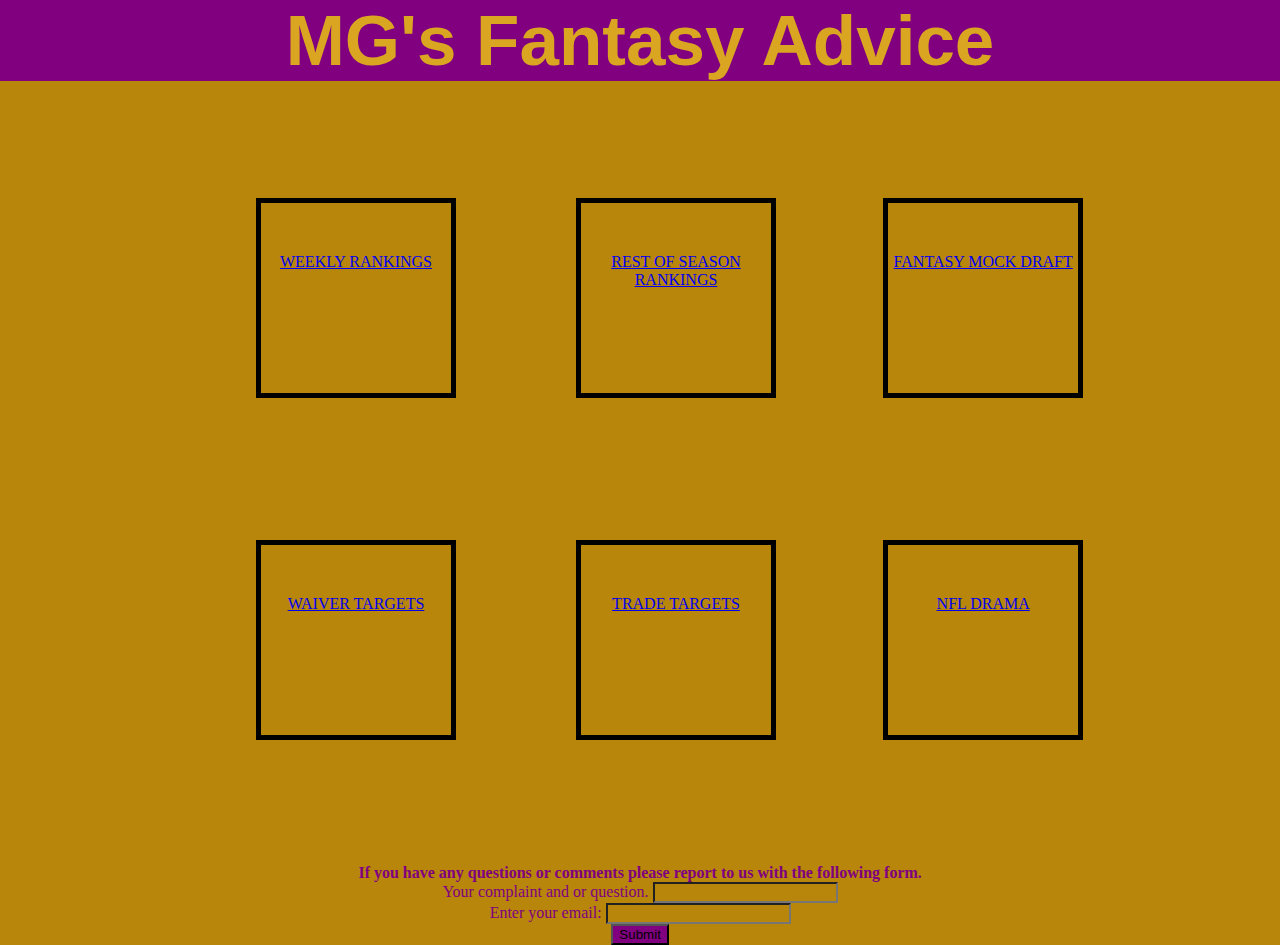
<file: index.html>
<!DOCTYPE html>
<html> 
    <head>
        <title class="lawful2">MG's Fantasy Advice</title>
        <link rel="stylesheet" href="styles.css">
    </head>
    <body>
        <div>
        <h2> MG's Fantasy Advice </h2>
        <p class=" lawful3 words"><a href="mock.html">FANTASY MOCK DRAFT</a>  </p><br>
        <p class=" lawful4 words"><a href="rosrankings.html">REST OF SEASON RANKINGS</a> </p>
        <p class=" lawful5 words"><a href="weerankings.html">WEEKLY RANKINGS</a> </p>
        <p class=" lawful6 words"><a href="watargets.html">WAIVER TARGETS</a> </p><br>
        <p class=" lawful8 words"><a href="trtargets.html"> TRADE TARGETS</a></p>
        <p class="lawful9 words"><a href="nfldrama.html">NFL DRAMA</a> </p>

   </div>
   <div class="message">
        <h4>If you have any questions or comments please report to us with the following form.</h4>

    <div class="form">
        <form class="lawful11" method="get" class="form-example">
            <label for="name"> Your complaint and or question.</label>
            <input type="text" name="name" id="name" required>
        </form>
        </div>
        <div class="form2">
        <form class="lawful11" method="get" class="form-example">
            <label for="email">Enter your email: </label>
            <input type="text" name="name" id="name" required>
    </div>
    <div>
        <input class="lawful11" type="submit" style="background-color: purple;">
    </div>
    </body>
 
</html>
</file>
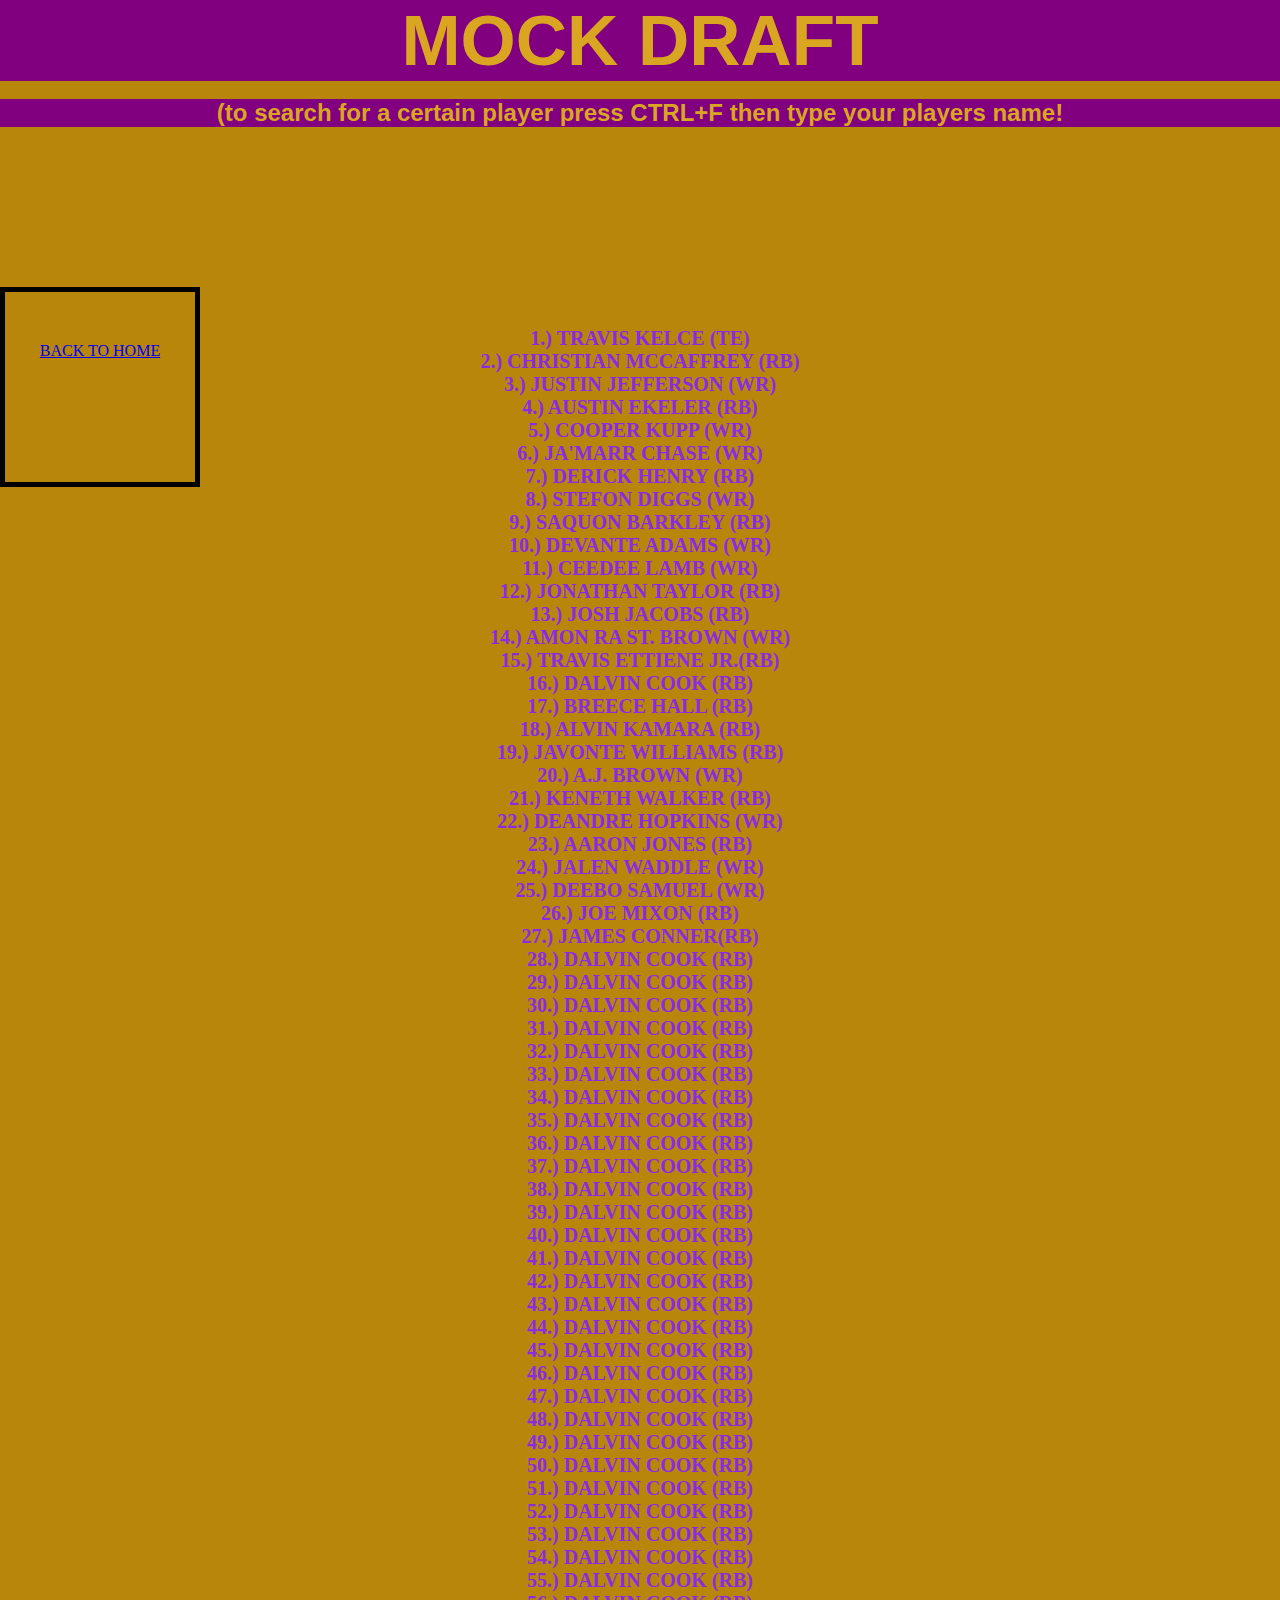
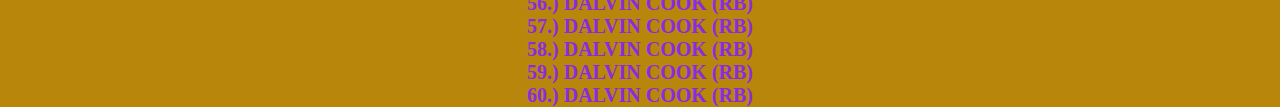
<file: mock.html>
<!DOCTYPE html>
<html>
    <link rel="stylesheet" href="styles.css">
        <body>
            <h3 class="nike"> MOCK DRAFT</h3>
            <br>
            <h3 class="addidas">(to search for a certain player press CTRL+F then type your players name!</h3>
            <p class=" lawful2 words"><a href="index.html">BACK TO HOME</a>  </p><br>
            <h6 class="michael"> 1.) TRAVIS KELCE (TE)</h6>
            <h6 class="michael"> 2.) CHRISTIAN MCCAFFREY (RB)</h6>
            <h6 class="michael">3.) JUSTIN JEFFERSON (WR)</h6>
            <h6 class="michael"> 4.) AUSTIN EKELER (RB)</h6>
            <h6 class="michael"> 5.) COOPER KUPP (WR)</h6>
            <h6 class="michael"> 6.) JA'MARR CHASE (WR)</h6>
            <h6 class="michael"> 7.) DERICK HENRY (RB)</h6>
            <h6 class="michael"> 8.) STEFON DIGGS (WR)</h6>
            <h6 class="michael"> 9.) SAQUON BARKLEY (RB)</h6>
            <h6 class="michael"> 10.) DEVANTE ADAMS (WR)</h6>
            <h6 class="michael"> 11.) CEEDEE LAMB (WR)</h6>
            <h6 class="michael"> 12.) JONATHAN TAYLOR (RB)</h6>
            <h6 class="michael"> 13.) JOSH JACOBS (RB)</h6>
            <h6 class="michael"> 14.) AMON RA ST. BROWN (WR)</h6>
            <h6 class="michael"> 15.) TRAVIS ETTIENE JR.(RB)</h6>
            <h6 class="michael"> 16.) DALVIN COOK (RB)</h6>
            <h6 class="michael"> 17.) BREECE HALL (RB)</h6>
            <h6 class="michael"> 18.) ALVIN KAMARA (RB)</h6>
            <h6 class="michael"> 19.) JAVONTE WILLIAMS (RB)</h6>
            <h6 class="michael"> 20.) A.J. BROWN (WR)</h6>
            <h6 class="michael"> 21.) KENETH WALKER (RB)</h6>
            <h6 class="michael"> 22.) DEANDRE HOPKINS (WR)</h6>
            <h6 class="michael"> 23.) AARON JONES (RB)</h6>
            <h6 class="michael"> 24.) JALEN WADDLE (WR)</h6>
            <h6 class="michael"> 25.) DEEBO SAMUEL (WR)</h6>
            <h6 class="michael"> 26.) JOE MIXON (RB)</h6>
            <h6 class="michael"> 27.) JAMES CONNER(RB)</h6>
            <h6 class="michael"> 28.) DALVIN COOK (RB)</h6>
            <h6 class="michael"> 29.) DALVIN COOK (RB)</h6>
            <h6 class="michael"> 30.) DALVIN COOK (RB)</h6>
            <h6 class="michael"> 31.) DALVIN COOK (RB)</h6>
            <h6 class="michael"> 32.) DALVIN COOK (RB)</h6>
            <h6 class="michael"> 33.) DALVIN COOK (RB)</h6>
            <h6 class="michael"> 34.) DALVIN COOK (RB)</h6>
            <h6 class="michael"> 35.) DALVIN COOK (RB)</h6>
            <h6 class="michael"> 36.) DALVIN COOK (RB)</h6>
            <h6 class="michael"> 37.) DALVIN COOK (RB)</h6>
            <h6 class="michael"> 38.) DALVIN COOK (RB)</h6>
            <h6 class="michael"> 39.) DALVIN COOK (RB)</h6>
            <h6 class="michael"> 40.) DALVIN COOK (RB)</h6>
            <h6 class="michael"> 41.) DALVIN COOK (RB)</h6>
            <h6 class="michael"> 42.) DALVIN COOK (RB)</h6>
            <h6 class="michael"> 43.) DALVIN COOK (RB)</h6>
            <h6 class="michael"> 44.) DALVIN COOK (RB)</h6>
            <h6 class="michael"> 45.) DALVIN COOK (RB)</h6>
            <h6 class="michael"> 46.) DALVIN COOK (RB)</h6>
            <h6 class="michael"> 47.) DALVIN COOK (RB)</h6>
            <h6 class="michael"> 48.) DALVIN COOK (RB)</h6>
            <h6 class="michael"> 49.) DALVIN COOK (RB)</h6>
            <h6 class="michael"> 50.) DALVIN COOK (RB)</h6>
            <h6 class="michael"> 51.) DALVIN COOK (RB)</h6>
            <h6 class="michael"> 52.) DALVIN COOK (RB)</h6>
            <h6 class="michael"> 53.) DALVIN COOK (RB)</h6>
            <h6 class="michael"> 54.) DALVIN COOK (RB)</h6>
            <h6 class="michael"> 55.) DALVIN COOK (RB)</h6>
            <h6 class="michael"> 56.) DALVIN COOK (RB)</h6>
            <h6 class="michael"> 57.) DALVIN COOK (RB)</h6>
            <h6 class="michael"> 58.) DALVIN COOK (RB)</h6>
            <h6 class="michael"> 59.) DALVIN COOK (RB)</h6>
            <h6 class="michael"> 60.) DALVIN COOK (RB)</h6>


        </body>
</html>
</file>
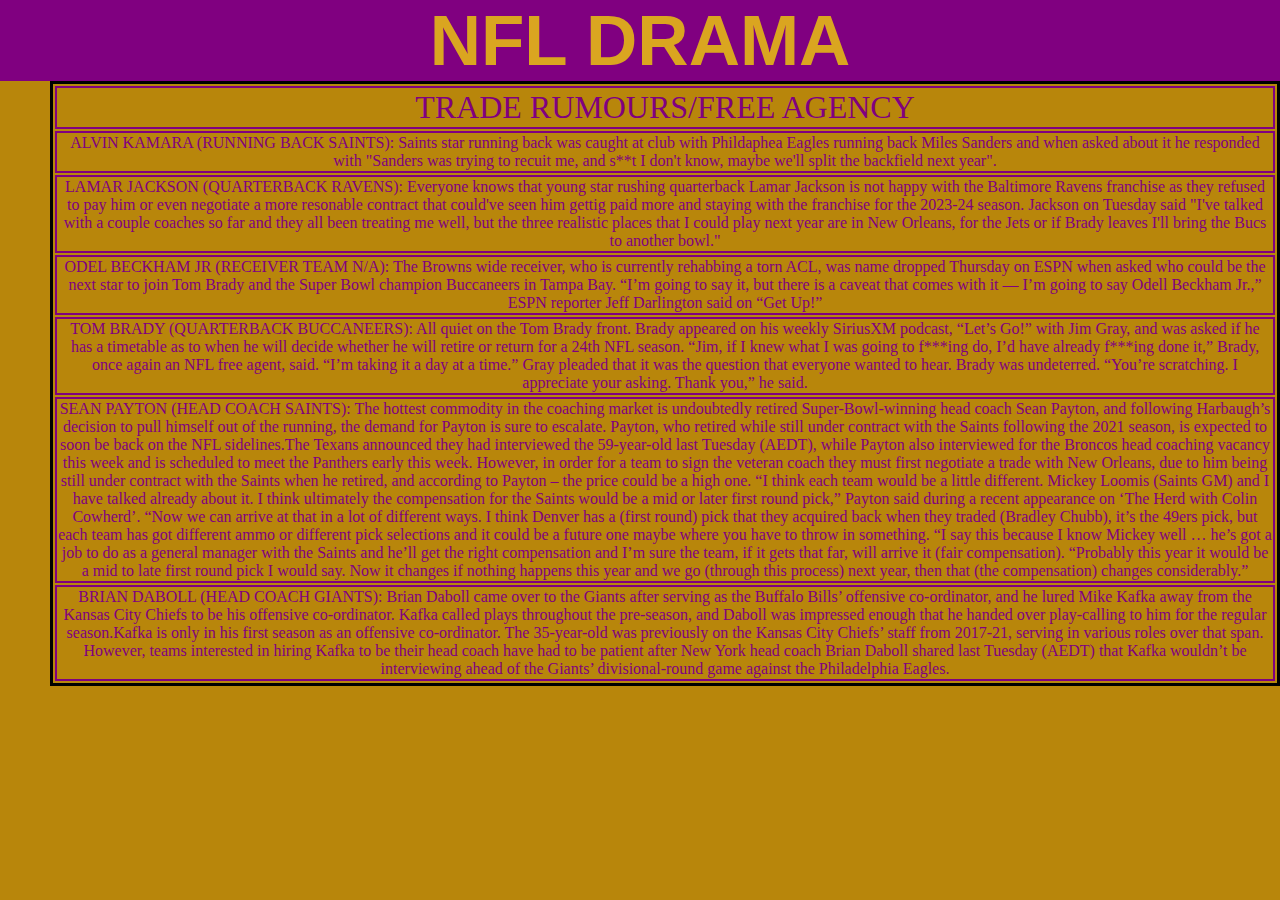
<file: nfldrama.html>
<!DOCTYPE html>
<html>
    <link rel="stylesheet" href="styles.css">
        <body>
            <h3 class=nike>NFL DRAMA</h3>
            
            <table>
                <tr>
                    <td class="rumoursbad">TRADE RUMOURS/FREE AGENCY
                    </td>
                </tr>
                <tr>
                    <td>ALVIN KAMARA (RUNNING BACK SAINTS): Saints star running back was caught at club with Phildaphea Eagles
                        running back Miles Sanders and when asked about it he responded with
                        "Sanders was trying to recuit me, and s**t I don't know, maybe we'll 
                        split the backfield next year".
                    </td>
                </tr>
                <tr>
                    <td> LAMAR JACKSON (QUARTERBACK RAVENS): Everyone knows that young star rushing quarterback Lamar Jackson is not 
                        happy with the Baltimore Ravens franchise as they refused to pay him
                        or even negotiate a more resonable contract that could've seen him gettig 
                        paid more and staying with the franchise for the 2023-24 season.
                        Jackson on Tuesday said "I've talked with a couple coaches so far and they
                        all been treating me well, but the three realistic places that I could play 
                        next year are in New Orleans, for the Jets or if Brady leaves I'll bring the
                         Bucs to another bowl."
                    </td>
                </tr>
                <tr>
                    <td>ODEL BECKHAM JR (RECEIVER TEAM N/A): The Browns wide receiver, who is currently rehabbing a torn ACL, was name dropped 
                        Thursday on ESPN when asked who could be the next star to join Tom Brady and the 
                        Super Bowl champion Buccaneers in Tampa Bay. “I’m going to say it, but there is a 
                        caveat that comes with it — I’m going  to say Odell Beckham Jr.,” ESPN reporter
                         Jeff Darlington said on “Get Up!”</td>
                </tr>
                <tr>
                    <td>TOM BRADY (QUARTERBACK BUCCANEERS): All quiet on the Tom Brady front.  Brady appeared on his weekly SiriusXM podcast,
                         “Let’s Go!” with Jim Gray, and was asked if he has a timetable as to when he
                         will decide whether he will retire or return for a 24th NFL season. 
                         “Jim, if I knew what I was going to f***ing do, I’d have already f***ing done it,”
                          Brady, once again an NFL free agent, said. “I’m taking it a day at a time.”
                         Gray pleaded that it was the question that everyone wanted to hear. Brady was undeterred.
                         “You’re scratching. I appreciate your asking. Thank you,” he said.</td>
                </tr>
                <tr>
                    <td>SEAN PAYTON (HEAD COACH SAINTS): The hottest commodity in the coaching market is undoubtedly retired Super-Bowl-winning
                         head coach Sean Payton, and following Harbaugh’s decision to pull himself out of the 
                         running, the demand for Payton is sure to escalate. Payton, who retired while still under 
                        contract with the Saints following the 2021 season, is expected to soon be back on the NFL 
                        sidelines.The Texans announced they had interviewed the 59-year-old last Tuesday (AEDT), while
                         Payton also interviewed for the Broncos head coaching vacancy this week and is scheduled to meet
                          the Panthers early this week. However, in order for a team to sign the veteran coach 
                        they must first negotiate a trade with New Orleans, due to him being still under contract with 
                        the Saints when he retired, and according to Payton – the price could be a high one.
                        “I think each team would be a little different. Mickey Loomis (Saints GM) and I have talked 
                        already about it. I think ultimately the compensation for the Saints would be a mid or later 
                        first round pick,” Payton said during a recent appearance on ‘The Herd with Colin Cowherd’.
                        “Now we can arrive at that in a lot of different ways. I think Denver has a (first round) pick 
                        that they acquired back when they traded (Bradley Chubb), it’s the 49ers pick, but each team has
                         got different ammo or different pick selections and it could be a future one maybe where you have
                          to throw in something. “I say this because I know Mickey well … he’s got a job to
                         do as a general manager with the Saints and he’ll get the right compensation and I’m sure the team, 
                         if it gets that far, will arrive it (fair compensation). “Probably this year it would be a 
                        mid to late first round pick I would say. Now it changes if nothing happens this year and we go 
                        (through this process) next year, then that (the compensation) changes considerably.”</td>
                </tr>
                <tr>
                    <td>BRIAN DABOLL (HEAD COACH GIANTS): Brian Daboll came over to the Giants after serving as the Buffalo Bills’ offensive co-ordinator, 
                        and he lured Mike Kafka away from the Kansas City Chiefs to be his offensive co-ordinator. Kafka
                         called plays throughout the pre-season, and Daboll was impressed enough that he handed over play-calling 
                         to him for the regular season.Kafka is only in his first season as an offensive co-ordinator. 
                         The 35-year-old was previously on the Kansas City Chiefs’ staff from 2017-21, serving in various roles
                        over that span. However, teams interested in hiring Kafka to be their head coach have had to be patient after 
                        New York head coach Brian Daboll shared last Tuesday (AEDT) that Kafka wouldn’t be interviewing ahead of the 
                        Giants’ divisional-round game against the Philadelphia Eagles.
                        </td>
                </tr>
            </table>
        </body>
</html>
</file>
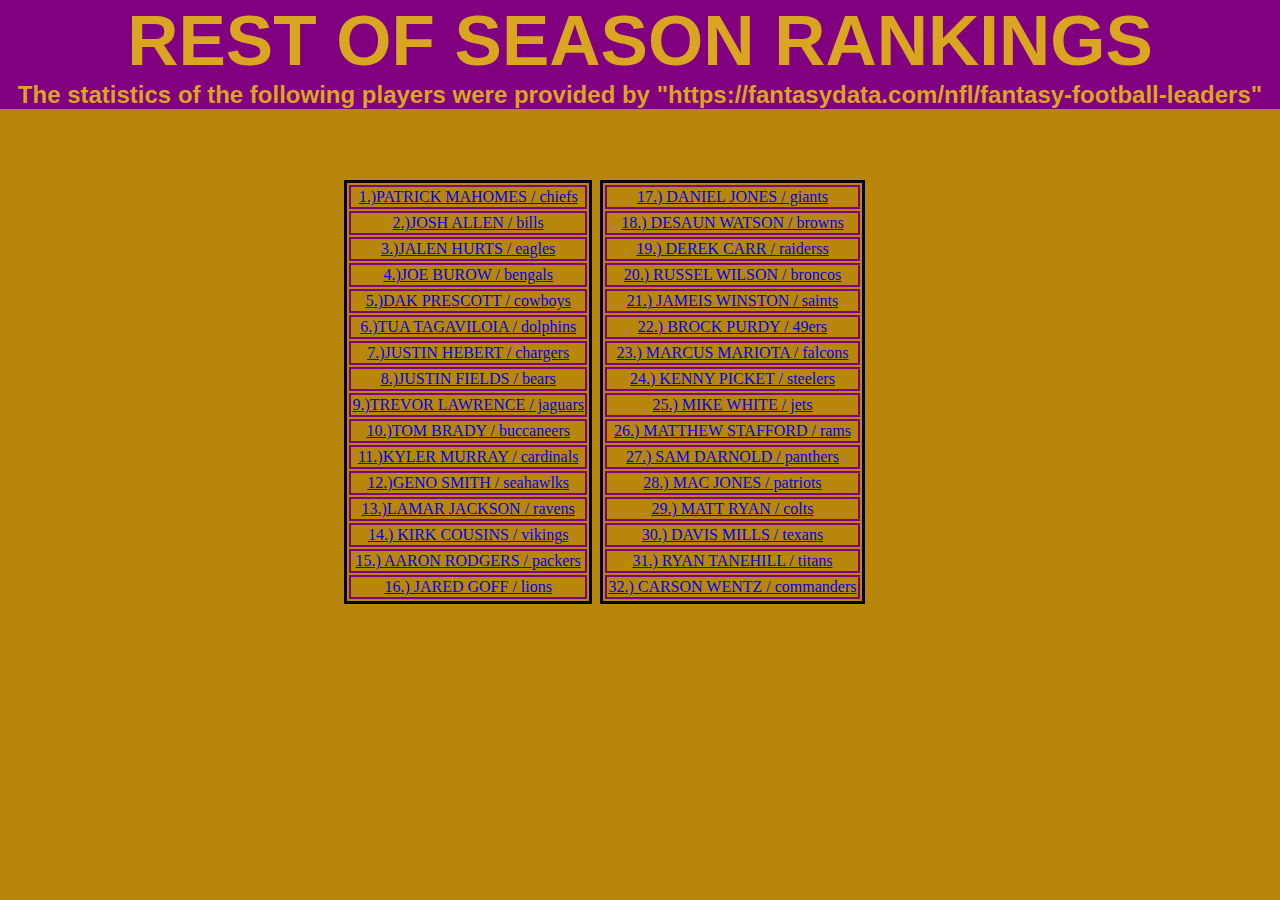
<file: QB.html>
<!DOCTYPE html>
<html>
        <link rel="stylesheet" href="styles.css">
        <body>
            <h3 class="nike">REST OF SEASON RANKINGS</h3>
            <h6 class="addidas">The statistics of the following players were provided by "https://fantasydata.com/nfl/fantasy-football-leaders"</h6>

<table class="table1">
    
    <tr> <td><a href="https://fantasydata.com/nfl/patrick-mahomes-fantasy/18890">1.)PATRICK MAHOMES / chiefs</a></td>
     </tr> <tr> <td> <a href="https://fantasydata.com/nfl/josh-allen-fantasy/19801"> 2.)JOSH ALLEN / bills </a></td> </tr>
      <tr> <td><a href="https://fantasydata.com/nfl/jalen-hurts-fantasy/21831">3.)JALEN HURTS / eagles </a></td> </tr> 
       <tr> <td><a href="https://fantasydata.com/nfl/joe-burrow-fantasy/21693">4.)JOE BUROW / bengals </a></td> </tr>
        <tr> <td><a href="https://fantasydata.com/nfl/dak-prescott-fantasy/18055">5.)DAK PRESCOTT / cowboys</a></td> 
        </tr> <tr> <td><a href="https://fantasydata.com/nfl/tua-tagovailoa-fantasy/21677">6.)TUA TAGAVILOIA / dolphins </a></td>
         </tr> <tr> <td><a href="https://fantasydata.com/nfl/justin-herbert-fantasy/21681">7.)JUSTIN HEBERT / chargers </a></td> </tr>
          <tr> <td><a href="https://fantasydata.com/nfl/justin-fields-fantasy/22492">8.)JUSTIN FIELDS / bears </a></td> </tr> <tr>
             <td> <a href="https://fantasydata.com/nfl/trevor-lawrence-fantasy/22490">9.)TREVOR LAWRENCE / jaguars</a></td> </tr>
              <tr> <td> <a href="https://fantasydata.com/nfl/tom-brady-fantasy/4314">10.)TOM BRADY / buccaneers</a></td> 
            </tr> <tr> <td> <a href="https://fantasydata.com/nfl/kyler-murray-fantasy/20889">11.)KYLER MURRAY / cardinals</a></td>
             </tr> <tr> <td> <a href="https://fantasydata.com/nfl/geno-smith-fantasy/14895">12.)GENO SMITH / seahawlks</a></td>
             </tr> <tr> <td> <a href="https://fantasydata.com/nfl/lamar-jackson-fantasy/19781">13.)LAMAR JACKSON / ravens</a></td> 
            </tr> <tr> <td> <a href="https://fantasydata.com/nfl/kirk-cousins-fantasy/14252">14.) KIRK COUSINS / vikings</a></td> </tr> 
            <tr> <td> <a href="https://fantasydata.com/nfl/aaron-rodgers-fantasy/2593">15.) AARON RODGERS / packers</a></td> </tr ><tr>
                 <td> <a href="https://fantasydata.com/nfl/jared-goff-fantasy/17922">16.) JARED GOFF / lions</a></td>
                </table><table class="table2">
                 </tr> <tr> <td> <a href="https://fantasydata.com/nfl/daniel-jones-fantasy/20841">17.) DANIEL JONES / giants</a></td>
                 </tr> <tr> <td> <a href="https://fantasydata.com/nfl/deshaun-watson-fantasy/18857">18.) DESAUN WATSON / browns</a></td> </tr> <tr>
                     <td> <a href="https://fantasydata.com/nfl/derek-carr-fantasy/16311">19.) DEREK CARR / raiderss</a></td> </tr> <tr>
                         <td> <a href="https://fantasydata.com/nfl/russell-wilson-fantasy/14536">20.) RUSSEL WILSON / broncos</a></td> </tr>
                          <tr> <td> <a href="https://fantasydata.com/nfl/jameis-winston-fantasy/16762">21.) JAMEIS WINSTON / saints</a></td>
                         </tr> <tr> <td><a href="https://fantasydata.com/nfl/brock-purdy-fantasy/23241">22.) BROCK PURDY / 49ers</a></td> 
                        </tr> <tr> <td> <a href="https://fantasydata.com/nfl/marcus-mariota-fantasy/16763">23.) MARCUS MARIOTA / falcons</a></td>
                         </tr> <tr> <td> <a href="https://fantasydata.com/nfl/kenny-pickett-fantasy/22501">24.) KENNY PICKET / steelers</a></td>
                         </tr> <tr> <td> <a href="https://fantasydata.com/nfl/mike-white-fantasy/19972">25.) MIKE WHITE / jets</a></td> </tr>
                          <tr> <td> <a href="https://fantasydata.com/nfl/matthew-stafford-fantasy/9038">26.) MATTHEW STAFFORD / rams</a></td> </tr>
                           <tr> <td> <a href="https://fantasydata.com/nfl/sam-darnold-fantasy/19812">27.) SAM DARNOLD / panthers</a></td> </tr>
                            <tr> <td> <a href="https://fantasydata.com/nfl/mac-jones-fantasy/22496">28.) MAC JONES / patriots</a></td> </tr> 
                            <tr> <td> <a href="https://fantasydata.com/nfl/matt-ryan-fantasy/732">29.) MATT RYAN / colts</a></td> </tr> <tr>
                                 <td> <a href="https://fantasydata.com/nfl/davis-mills-fantasy/22505">30.) DAVIS MILLS / texans</a></td> </tr> 
                                 <tr> <td> <a href="https://fantasydata.com/nfl/ryan-tannehill-fantasy/13799">31.) RYAN TANEHILL / titans</a></td>
                                 </tr> <tr> <td> <a href="https://fantasydata.com/nfl/carson-wentz-fantasy/17920">32.) CARSON WENTZ / commanders</a></td> </tr>
                                </table>
</body>
</file>
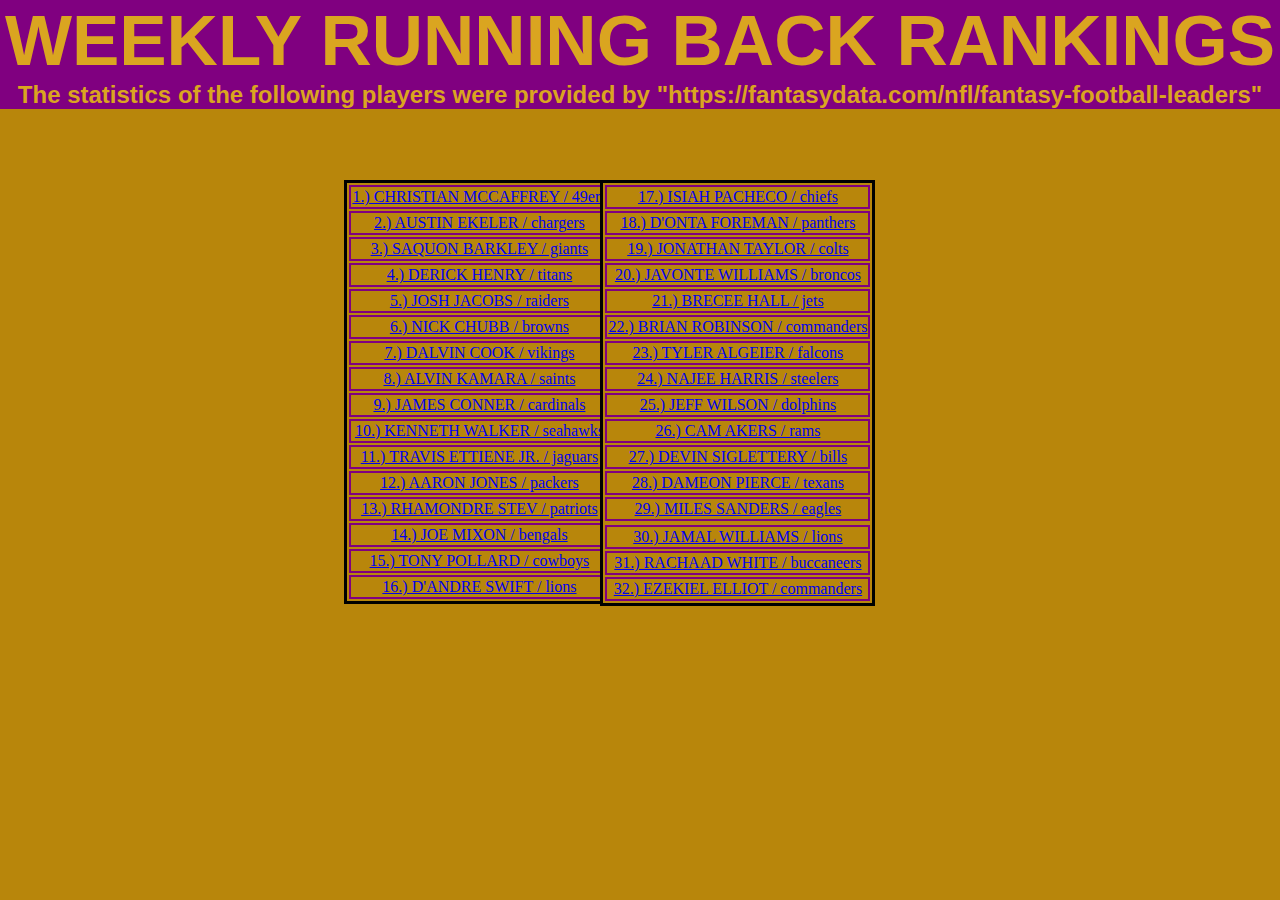
<file: RB.html>
<!DOCTYPE html>
<html>
    <body>
        <link rel="stylesheet" href="styles.css">
        <h3 class="nike">WEEKLY RUNNING BACK RANKINGS</h3>
        <h6 class="addidas">The statistics of the following players were provided by "https://fantasydata.com/nfl/fantasy-football-leaders"</h6>

        <table class="table1">
            <body>
            <tr> <td  class="christian"> <a href="https://fantasydata.com/nfl/christian-mccaffrey-fantasy/18877">1.) CHRISTIAN MCCAFFREY / 49ers</td>
             </tr> <tr> <td><a href="https://fantasydata.com/nfl/austin-ekeler-fantasy/19562">2.) AUSTIN EKELER / chargers</td> </tr>
              <tr> <td><a href="https://fantasydata.com/nfl/saquon-barkley-fantasy/19766">3.) SAQUON BARKLEY / giants</td> </tr>
               <tr> <td><a href="https://fantasydata.com/nfl/derrick-henry-fantasy/17959">4.) DERICK HENRY / titans</td> </tr>
                <tr> <td><a href="https://fantasydata.com/nfl/josh-jacobs-fantasy/20824">5.) JOSH JACOBS / raiders</td> 
                </tr> <tr> <td><a href="https://fantasydata.com/nfl/nick-chubb-fantasy/19798">6.) NICK CHUBB / browns</a></td>
                 </tr> <tr> <td><a href="https://fantasydata.com/nfl/dalvin-cook-fantasy/18872">7.) DALVIN COOK / vikings</td> </tr>
                  <tr> <td><a href="https://fantasydata.com/nfl/alvin-kamara-fantasy/18878">8.) ALVIN KAMARA / saints</td> </tr> <tr>
                     <td><a href="https://fantasydata.com/nfl/james-conner-fantasy/18983">9.) JAMES CONNER / cardinals</td> </tr>
                      <tr> <td> <a href="https://fantasydata.com/nfl/kenneth-walker-iii-fantasy/23214">10.) KENNETH WALKER / seahawks</td> 
                    </tr> <tr> <td><a href="https://fantasydata.com/nfl/travis-etienne-jr-fantasy/21696">11.) TRAVIS ETTIENE JR. / jaguars</td>
                     </tr> <tr> <td><a href="https://fantasydata.com/nfl/aaron-jones-fantasy/19045">12.) AARON JONES / packers</td>
                     </tr> <tr> <td><a href="https://fantasydata.com/nfl/rhamondre-stevenson-fantasy/22546">13.) RHAMONDRE STEV / patriots</td> 
                    </tr> <tr> <td><a href="https://fantasydata.com/nfl/joe-mixon-fantasy/18858">14.) JOE MIXON / bengals</td> </tr> 
                    <tr> <td><a href="https://fantasydata.com/nfl/tony-pollard-fantasy/20912">15.) TONY POLLARD / cowboys</td> </tr ><tr>
                         <td><a href="https://fantasydata.com/nfl/dandre-swift-fantasy/21684">16.) D'ANDRE SWIFT / lions</td>
                        </table><table class="table2">
                         </tr> <tr> <td><a href="https://fantasydata.com/nfl/isiah-pacheco-fantasy/23371">17.) ISIAH PACHECO / chiefs</td>
                         </tr> <tr> <td><a href="https://fantasydata.com/nfl/donta-foreman-fantasy/18957">18.) D'ONTA FOREMAN / panthers</td> </tr> <tr>
                             <td><a href="https://fantasydata.com/nfl/jonathan-taylor-fantasy/21682">19.) JONATHAN TAYLOR / colts</td> </tr> <tr>
                                 <td><a href="https://fantasydata.com/nfl/javonte-williams-fantasy/22558">20.) JAVONTE WILLIAMS / broncos</td> </tr>
                                  <tr> <td><a href="https://fantasydata.com/nfl/breece-hall-fantasy/22526">21.) BRECEE HALL / jets</td>
                                 </tr> <tr> <td><a href="https://fantasydata.com/nfl/brian-robinson-jr-fantasy/23190">22.) BRIAN ROBINSON / commanders</td> 
                                </tr> <tr> <td><a href="https://fantasydata.com/nfl/tyler-allgeier-fantasy/23250">23.) TYLER ALGEIER / falcons</td>
                                 </tr> <tr> <td><a href="https://fantasydata.com/nfl/najee-harris-fantasy/21768">24.) NAJEE HARRIS / steelers</td>
                                 </tr> <tr> <td><a href="https://fantasydata.com/nfl/jeff-wilson-jr-fantasy/20360">25.) JEFF WILSON / dolphins</td> </tr>
                                  <tr> <td><a href="https://fantasydata.com/nfl/cam-akers-fantasy/21688">26.) CAM AKERS / rams</td> </tr>
                                   <tr> <td><a href="https://fantasydata.com/nfl/devin-singletary-fantasy/20941">27.) DEVIN SIGLETTERY / bills</td> </tr>
                                    <tr> <td><a href="https://fantasydata.com/nfl/dameon-pierce-fantasy/23223">28.) DAMEON PIERCE / texans</td> </tr> 
                                    <tr> <td><a href="https://fantasydata.com/nfl/miles-sanders-fantasy/20933">29.) MILES SANDERS / eagles</td> </tr> <tr>
                                    </tr> <tr> <td><a href="https://fantasydata.com/nfl/jamaal-williams-fantasy/18995">30.) JAMAL WILLIAMS / lions</td> </tr>
                                         <tr> <td><a href="https://fantasydata.com/nfl/rachaad-white-fantasy/23217">31.) RACHAAD WHITE / buccaneers</td>
                                         </tr> <tr> <td><a href="https://fantasydata.com/nfl/ezekiel-elliott-fantasy/17923">32.) EZEKIEL ELLIOT / commanders</td> </tr>
                                        </table>
    </body>
</html>
</file>
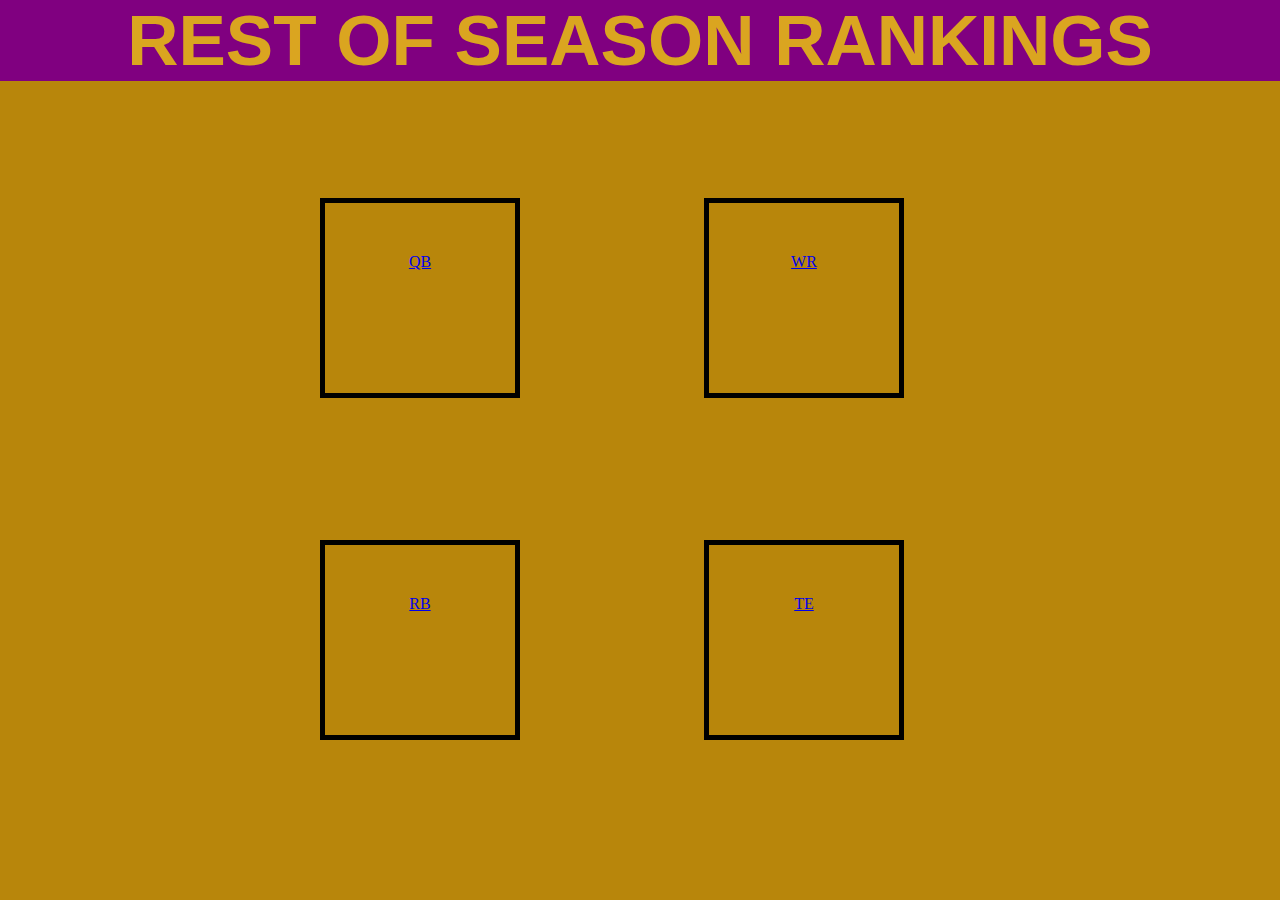
<file: rosrankings.html>
<!DOCTYPE html>
<html>
    <link rel="stylesheet" href="styles.css">
        <body>
            <h3 class=nike>REST OF SEASON RANKINGS</h3>
            <p class="quarter2 words"><a href="QB.html">QB</a> </p>
            <p class="receiver2 words"><a href="WR.html">WR</a> </p>
            <p class="running2 words"><a href="RB.html">RB</a> </p>
            <p class="tight2 words"><a href="TE.html">TE</a> </p>
        </body>
</html>
</file>
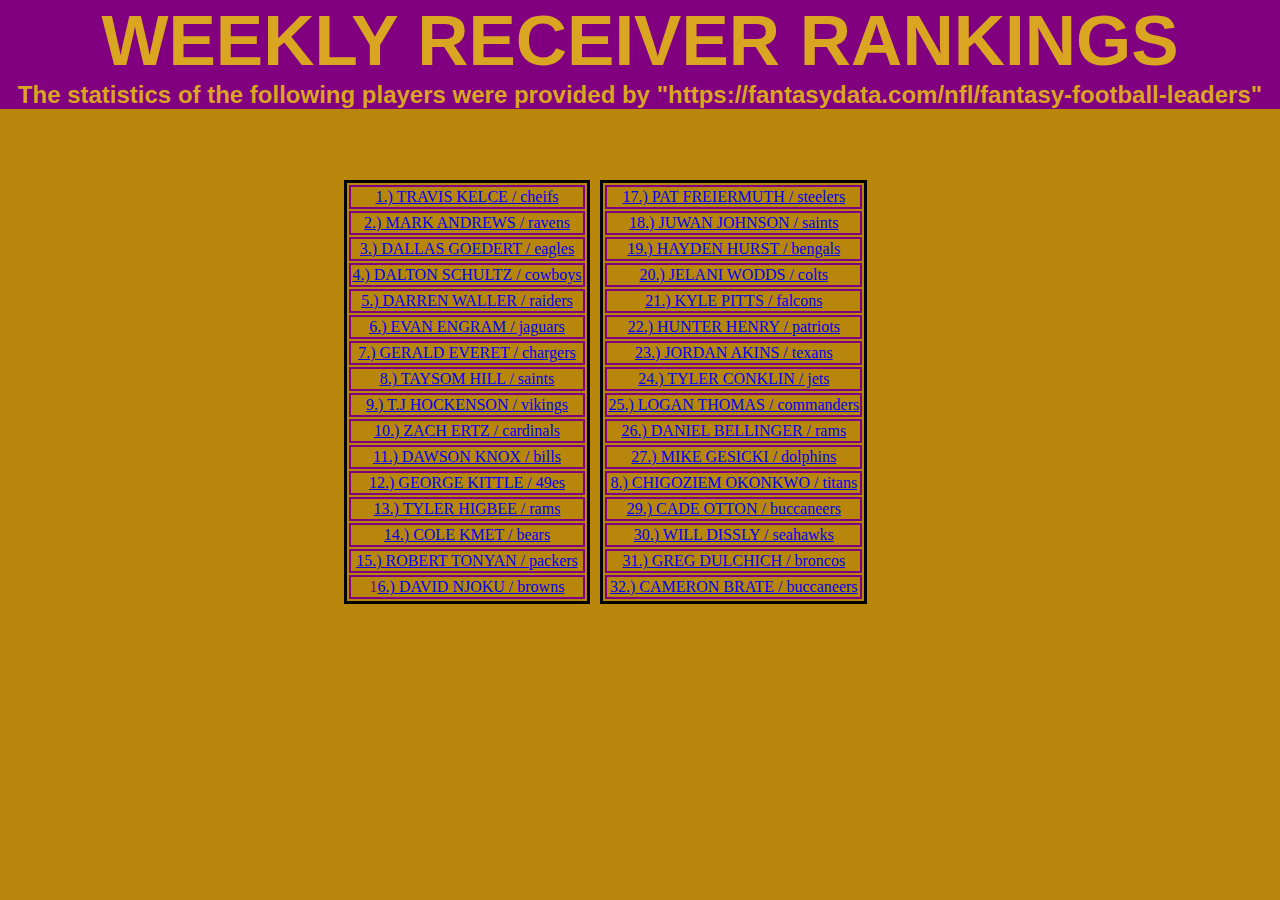
<file: TE.html>
<!DOCTYPE html>
<html>
    <body>
        <link rel="stylesheet" href="styles.css">
        <h3 class="nike">WEEKLY RECEIVER RANKINGS</h3>
        <h6 class="addidas">The statistics of the following players were provided by "https://fantasydata.com/nfl/fantasy-football-leaders"</h6>

        <table class="table1">
            
            <tr> <td><a href="https://fantasydata.com/nfl/travis-kelce-fantasy/15048">1.) TRAVIS KELCE / cheifs</td>
             </tr> <tr> <td><a href="https://fantasydata.com/nfl/mark-andrews-fantasy/19803">2.) MARK ANDREWS / ravens</td> </tr>
              <tr> <td><a href="https://fantasydata.com/nfl/dallas-goedert-fantasy/19863">3.) DALLAS GOEDERT / eagles</td> </tr>
               <tr> <td><a href="https://fantasydata.com/nfl/dalton-schultz-fantasy/19920">4.) DALTON SCHULTZ / cowboys</td> </tr>
                <tr> <td><a href="https://fantasydata.com/nfl/darren-waller-fantasy/16964">5.) DARREN WALLER / raiders</td> 
                </tr> <tr> <td><a href="https://fantasydata.com/nfl/evan-engram-fantasy/18912">6.) EVAN ENGRAM / jaguars</td>
                 </tr> <tr> <td><a href="https://fantasydata.com/nfl/gerald-everett-fantasy/18935">7.) GERALD EVERET / chargers</td> </tr>
                  <tr> <td><a href="https://fantasydata.com/nfl/taysom-hill-fantasy/19238">8.) TAYSOM HILL / saints</td> </tr> <tr>
                     <td><a href="https://fantasydata.com/nfl/tj-hockenson-fantasy/20805">9.) T.J HOCKENSON / vikings</td> </tr>
                      <tr> <td><a href="https://fantasydata.com/nfl/zach-ertz-fantasy/14856">10.) ZACH ERTZ / cardinals</td> 
                    </tr> <tr> <td><a href="https://fantasydata.com/nfl/dawson-knox-fantasy/20850">11.) DAWSON KNOX / bills</td>
                     </tr> <tr> <td><a href="https://fantasydata.com/nfl/george-kittle-fantasy/19063">12.) GEORGE KITTLE / 49es</td>
                     </tr> <tr> <td><a href="https://fantasydata.com/nfl/tyler-higbee-fantasy/18032">13.) TYLER HIGBEE / rams</td> 
                    </tr> <tr> <td><a href="https://fantasydata.com/nfl/cole-kmet-fantasy/21772">14.) COLE KMET / bears</td> </tr> 
                    <tr> <td><a href="https://fantasydata.com/nfl/robert-tonyan-fantasy/19491">15.) ROBERT TONYAN / packers</td> </tr ><tr>
                         <td>1<a href="https://fantasydata.com/nfl/david-njoku-fantasy/18876">6.) DAVID NJOKU / browns</td>
                        </table><table class="table2">
                         </tr> <tr> <td><a href="https://fantasydata.com/nfl/pat-freiermuth-fantasy/22507">17.) PAT FREIERMUTH / steelers</td>
                         </tr> <tr> <td><a href="https://fantasydata.com/nfl/juwan-johnson-fantasy/21738">18.) JUWAN JOHNSON / saints</td> </tr> <tr>
                             <td><a href="https://fantasydata.com/nfl/hayden-hurst-fantasy/19843">19.) HAYDEN HURST / bengals</td> </tr> <tr>
                                 <td><a href="https://fantasydata.com/nfl/jelani-woods-fantasy/23490">20.) JELANI WODDS / colts</td> </tr>
                                  <tr> <td><a href="https://fantasydata.com/nfl/kyle-pitts-fantasy/22508">21.) KYLE PITTS / falcons</td>
                                 </tr> <tr> <td><a href="https://fantasydata.com/nfl/hunter-henry-fantasy/17975">22.) HUNTER HENRY / patriots</td> 
                                </tr> <tr> <td><a href="https://fantasydata.com/nfl/jordan-akins-fantasy/19903">23.) JORDAN AKINS / texans</td>
                                 </tr> <tr> <td><a href="https://fantasydata.com/nfl/tyler-conklin-fantasy/19988">24.) TYLER CONKLIN / jets</td>
                                 </tr> <tr> <td><a href="https://fantasydata.com/nfl/logan-thomas-fantasy/16656">25.) LOGAN THOMAS / commanders</td> </tr>
                                  <tr> <td><a href="https://fantasydata.com/nfl/daniel-bellinger-fantasy/23485">26.) DANIEL BELLINGER / rams</td> </tr>
                                   <tr> <td> <a href="https://fantasydata.com/nfl/mike-gesicki-fantasy/19853">27.) MIKE GESICKI / dolphins</td> </tr>
                                    <tr> <td><a href="https://fantasydata.com/nfl/chigoziem-okonkwo-fantasy/23489">8.) CHIGOZIEM OKONKWO / titans</td> </tr> 
                                    <tr> <td><a href="https://fantasydata.com/nfl/cade-otton-fantasy/23134">29.) CADE OTTON / buccaneers</td> </tr> <tr>
                                         <td><a href="https://fantasydata.com/nfl/will-dissly-fantasy/19950">30.) WILL DISSLY / seahawks</td> </tr> 
                                         <tr> <td><a href="https://fantasydata.com/nfl/greg-dulcich-fantasy/23310">31.) GREG DULCHICH / broncos</td>
                                         </tr> <tr> <td><a href="https://fantasydata.com/nfl/cameron-brate-fantasy/16593">32.) CAMERON BRATE / buccaneers</td> </tr>
                                        </table>
    </body>
</html>
</file>
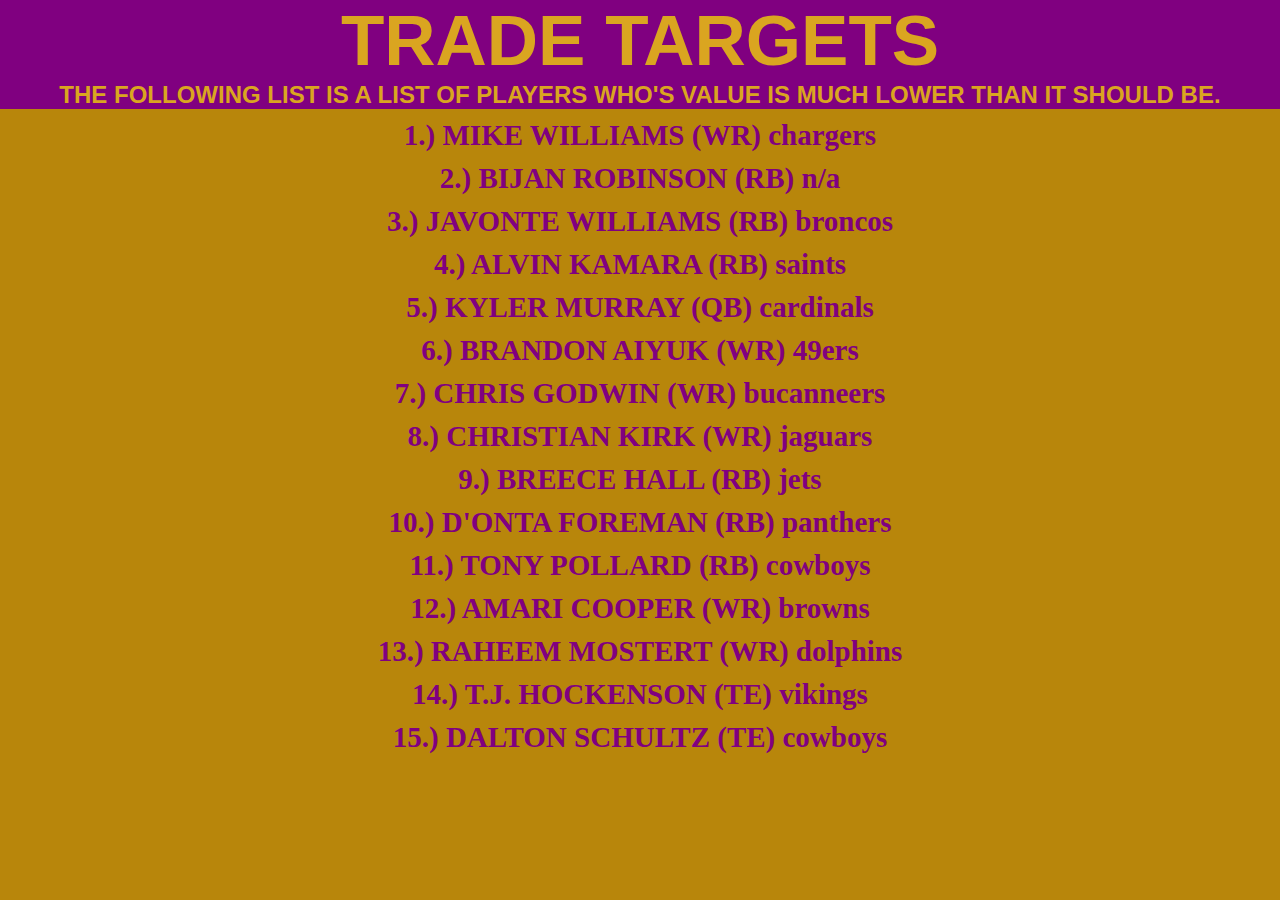
<file: trtargets.html>
<!DOCTYPE html>
<html>
    <link rel="stylesheet" href="styles.css">
        <body>
            <h3 class="nike">TRADE TARGETS</h3>
            <h6 class="addidas">THE FOLLOWING LIST IS A LIST OF PLAYERS WHO'S VALUE IS MUCH LOWER THAN IT SHOULD BE.</h6>
            <h6 class="jose">1.) MIKE WILLIAMS (WR) chargers</h6>
            <h6 class="jose">2.) BIJAN ROBINSON (RB) n/a</h6>
            <h6 class="jose">3.) JAVONTE WILLIAMS (RB) broncos</h6>
            <h6 class="jose">4.) ALVIN KAMARA (RB) saints</h6>
            <h6 class="jose">5.) KYLER MURRAY (QB) cardinals</h6>
            <h6 class="jose">6.) BRANDON AIYUK (WR) 49ers</h6>
            <h6 class="jose">7.) CHRIS GODWIN (WR) bucanneers</h6>
            <h6 class="jose">8.) CHRISTIAN KIRK (WR) jaguars</h6>
            <h6 class="jose">9.) BREECE HALL (RB) jets</h6>
            <h6 class="jose">10.) D'ONTA FOREMAN (RB) panthers</h6>
            <h6 class="jose">11.) TONY POLLARD (RB) cowboys</h6>
            <h6 class="jose">12.) AMARI COOPER (WR) browns</h6>
            <h6 class="jose">13.) RAHEEM MOSTERT (WR) dolphins</h6>
            <h6 class="jose">14.) T.J. HOCKENSON (TE) vikings</h6>
            <h6 class="jose">15.) DALTON SCHULTZ (TE) cowboys</h6>

        </body>
</html>
</file>
<file: styles.css>
*{
    margin:0;
    box-sizing: border-box;
    background-color: darkgoldenrod;
    position: center;
}
h2 {
    
    background-color: purple;
    color: goldenrod;
    text-align: center;
    font-family: Impact, Haettenschweiler, 'Arial Narrow Bold', sans-serif;
    font-size: 71px;
    z-index: 2px ;
}

p {
    display: inline-block;
    border:5px solid black;
    width: 200px;
    height: 200px;
    position: relative;
    top: 160px;
    z-index: 1;
}
    .lawful3 {
        background-image: url(https://media.giphy.com/media/ORbxetO61oO01fnRMB/giphy-downsized-large.gif);
        background-size: 200px 200px;
        position: absolute;
        top: 22%;
        left: 69%;
        display: inline-block
        }
        .lawful4 {
            background-image: url(https://media.giphy.com/media/Pg36Zrre1RJLuWId3H/giphy.gif);
            background-size:  200px 200px;
            position: absolute;
            top: 22%;
            left: 45%;
            display: inline-block
            }
            .lawful5 {
                background-image: url(https://media.giphy.com/media/i1ET8AoIhL1O65w3aI/giphy.gif);
                background-size:  200px 200px;
                position: absolute;
                top: 22%;
                left: 20%;
                display: inline-block
                }
                .lawful6 {
                    background-image: url(https://media.giphy.com/media/HvO6Gpnx8599S/giphy.gif);
                    background-size: 200px 200px;
                    position: absolute;
                    top: 60%;
                    left: 20%;
                    display: inline-block
                    }
                    
                        .lawful8 {
                            background-image: url(https://media.giphy.com/media/JHyNt9ljMCDgUIusqz/giphy.gif);
                            background-size: 200px 200px;
                            position: absolute;
                            top: 60%;
                            left: 45%;
                            display: inline-block
                            }
                            .lawful9 {
                                background-image: url(https://media.giphy.com/media/46e57IgqbJrAdl4Zsc/giphy.gif);
                                background-size: 200px 200px;
                                position: absolute;
                                top: 60%;
                                left: 69%;
                                display: inline-block
                                
                                
                            }
                               
                                    

                                    .words {
                                        color: white;
                                        font:70px;
                                        font-family:Cambria, Cochin, Georgia, Times, 'Times New Roman', serif; 
                                        padding-top: 50px;
                                        padding: px blue;
                                        text-align: center;
                                        
                                        
                                    
                                    }
                                    .message{
                                        top: 90%;
                                        left: 37%;
                                        color:purple;
                                        text-align: center;
                                        position: absolute;
                                        font: 110px;   
                                        padding-top: 169px; 
margin: -9%;
                                    }
                                    .lawful11{
                                    text-align: center;
                                    }

                                    .michael{
                                    text-align: center;
                                     font-size: 20px;
                                    font-family: Georgia, 'Times New Roman', Times, serif;
                                    color: blueviolet;
                                 }
table{
    border: solid black 3px;
    margin-left: 50px;
    text-align: center;
    box-align: center;
}
td{
    border: solid black 2px;
    color: purple;
    border-color: purple;
    text-align: center;
}
.nike{
    background-color: purple;
    color: goldenrod;
    text-align: center;
    font-family: Impact, Haettenschweiler, 'Arial Narrow Bold', sans-serif;
    font-size: 71px;
    z-index: 2px ;
}
.addidas{
    background-color: purple;
    color: goldenrod;
    text-align: center;
    font-family: Impact, Haettenschweiler, 'Arial Narrow Bold', sans-serif;
    font-size: 24px;
    z-index: 2px ; 
}
.saints{
    
    padding-top: 10px;
    font-size: 25px;
    color: purple;
    text-align: center;
}
.crocs{
    color: white;
    font-size: 29px;
    text-align: center;
}
.jose{
font-size: 29px;
color: purple;
text-align: center;
padding-top: 10px;
}
.rumoursbad{
    font-size: 32px;
}
.quarter {
    background-image: url(https://media.giphy.com/media/Ut4fTmyH1g8LuJ8FrS/giphy.gif);
    background-size: 200px 200px;
    position: absolute;
    display:inline-block;
    top:22%;
    left:25%;
}
.receiver {
    background-image: url(https://media.giphy.com/media/Qxl4jhAqzEnN3s2ylc/giphy.gif);
    background-size: 200px 200px;
    position: absolute;
    display:inline-block;
    top:22%;
    left: 55%;
}
.running {
    background-image: url(https://media.giphy.com/media/443Dgdy2iANyX67pwh/giphy.gif);
    background-size: 200px 200px;
    position: absolute;
    display:inline-block;
    top: 60%;
    left:55%

}
.tight {
    background-image: url(https://media.giphy.com/media/UFSBeMtyOzWyyRfQ1x/giphy.gif);
    background-size: 200px 200px;
    position: absolute;
    display:inline-block;
    top:60%;
    left:25%;
}
.quarter2{
    background-image: url(https://media.giphy.com/media/RGRn5tmZQDGHYYOcq7/giphy.gif);
    background-size: 200px 200px;
    position: absolute;
    display:inline-block;
    top:22%;
    left:25%;
}
.receiver2{
    background-image: url(https://media.giphy.com/media/44WOncvUhzXbujukuC/giphy.gif);
    background-size: 200px 200px;
    position: absolute;
    display:inline-block;
    top:22%;
    left: 55%;
}
.running2{
    background-image: url(https://media.giphy.com/media/QubrmOLV07tqjhy16W/giphy.gif);
    background-size: 200px 200px;
    position: absolute;
    display:inline-block;
    top:60%;
    left:25%;
    text-align: center;
}
.tight2{
    background-image: url(https://media.giphy.com/media/yAMiB6i2NFXFh1oxqU/giphy.gif);
    background-size: 200px 200px;
    position: absolute;
    display:inline-block;
    top:60%;
    left:55%;
}

.table1{
    position:absolute;
    left:23%;
    top:20%;
}
.table2{
    position: absolute;
    top:20%;
    left: 43%;
}
.christian{
    text-align: left;
}
</file>
